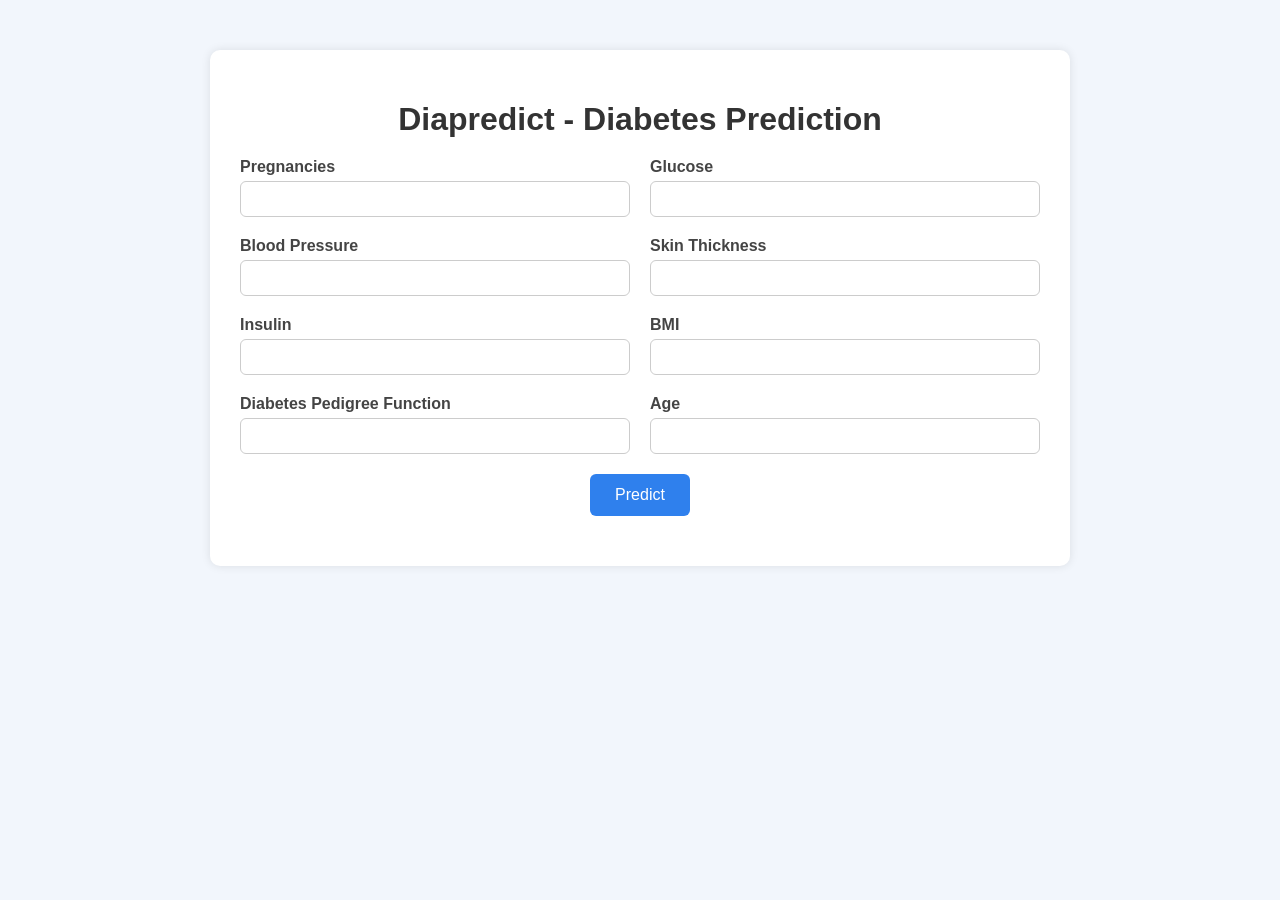
<file: index.html>
<!DOCTYPE html>
<html lang="en">
<head>
  <meta charset="UTF-8">
  <title>Diapredict - Diabetes Prediction</title>
  <link rel="stylesheet" href="style.css">
</head>
<body>
  <div class="container">
    <h1>Diapredict - Diabetes Prediction</h1>
    <form id="predict-form">
      <div class="form-grid">
        <label>Pregnancies
          <input name="Pregnancies" placeholder="" required />
        </label>

        <label>Glucose
          <input name="Glucose" placeholder="" required />
        </label>

        <label>Blood Pressure
          <input name="BloodPressure" placeholder="" required />
        </label>

        <label>Skin Thickness
          <input name="SkinThickness" placeholder="" required />
        </label>

        <label>Insulin
          <input name="Insulin" placeholder="" required />
        </label>

        <label>BMI
          <input name="BMI" placeholder="" required />
        </label>

        <label>Diabetes Pedigree Function
          <input name="DiabetesPedigreeFunction" placeholder="" required />
        </label>

        <label>Age
          <input name="Age" placeholder="" required />
        </label>
      </div>
      <button type="submit">Predict</button>
    </form>
    <div id="result"></div>
  </div>

 <script>
    document.getElementById("predict-form").addEventListener("submit", async function(e) {
      e.preventDefault();

      const formData = new FormData(e.target);
      const data = Object.fromEntries(formData.entries());

      try {
        const response = await fetch("http://127.0.0.1:5000/predict", {
          method: "POST",
          headers: { "Content-Type": "application/json" },
          body: JSON.stringify(data)
        });

        const result = await response.json();
        console.log(result); 

        const resultDiv = document.getElementById("result");

        if (result.prediction === "You have diabetes") {
          resultDiv.innerText = result.prediction;
          resultDiv.style.color = "red";
        } else if (result.prediction === "You don't have diabetes") {
          resultDiv.innerText = result.prediction;
          resultDiv.style.color = "green";
        } else {
          resultDiv.innerText = result.error || "Unexpected result";
          resultDiv.style.color = "orange";
        }
      } catch (err) {
        document.getElementById("result").innerText = "Server error. Try again.";
        document.getElementById("result").style.color = "orange";
      }
    });
  </script>
</body>
</html>
</file>
<file: style.css>
body {
  font-family: Arial, sans-serif;
  background-color: #f2f6fc;
  margin: 0;
  padding: 0;
  display: flex;
  justify-content: center;
  align-items: flex-start;
  height: 100vh;
}

.container {
  background-color: white;
  padding: 30px;
  margin-top: 50px;
  border-radius: 10px;
  box-shadow: 0 0 10px rgba(0, 0, 0, 0.1);
  width: 800px;
}

h1 {
  text-align: center;
  color: #333;
  margin-bottom: 20px;
}

form {
  display: flex;
  flex-direction: column;
  gap: 20px;
}

.form-grid {
  display: grid;
  grid-template-columns: repeat(2, 1fr);
  gap: 20px;
}

label {
  display: flex;
  flex-direction: column;
  font-weight: bold;
  color: #444;
}

input {
  padding: 8px;
  margin-top: 5px;
  border: 1px solid #ccc;
  border-radius: 6px;
  font-size: 16px;
}

button {
  align-self: center;
  padding: 12px 25px;
  font-size: 16px;
  background-color: #2f80ed;
  color: white;
  border: none;
  border-radius: 6px;
  cursor: pointer;
}

button:hover {
  background-color: #1c60d4;
}

#result {
  margin-top: 20px;
  text-align: center;
  font-size: 18px;
  font-weight: bold;
}
</file>
